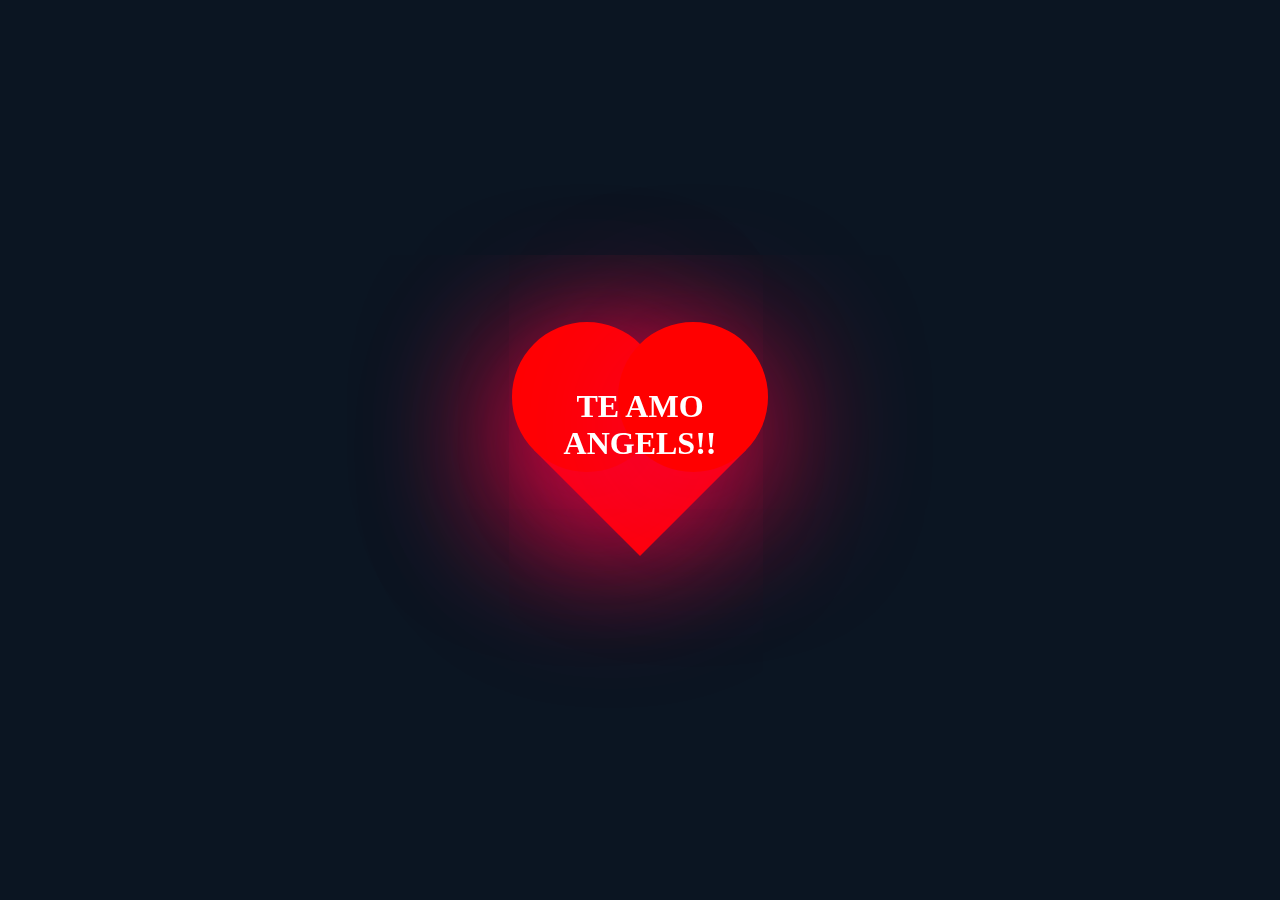
<file: corazon.html>
<!DOCTYPE html>
<html lang="en">
<head>
    <meta charset="UTF-8">
    <meta name="viewport" content="width=device-width, initial-scale=1.0">
    <title>Te amooo ❤️</title>
</head>
<style>
    body {
        margin: 0;
        padding: 0;
        min-height: 100vh;
        display: flex;
        align-items: center;
        justify-content: center;
        background: #0b1522;
    }
    .heart {
        height: 150px;
        width: 150px;
        background-color: red;
        position: relative;
        transform: rotate(45deg);
        box-shadow: -20px 20px 150px #f20044;
        animation: palpitar 0.5s linear infinite alternate;
    }
    .contenido {
        position: fixed;
        margin-bottom: 50px;
        text-align: center;
    }
    h1 {
        color: white;
    }
    @keyframes palpitar {
        0%{transform: rotate(45deg) scale(1.10);}
        80%{transform: rotate(45deg) scale(1.0);}
        100%{transform: rotate(45deg) scale(0.8);}
    }
    .heart::before {
        content: "";
        position: absolute;
        height: 150px;
        width: 150px;
        background: red;
        right: 50%;
        border-radius: 50%;
        box-shadow: 20px 20px 150px #f20044;
    }
    .heart::after {
        content: "";
        position: absolute;
        height: 150px;
        width: 150px;
        background: red;
        top: -50%;
        border-radius: 50%;
        box-shadow: 20px 20px 150px #f20044;
    }
</style>
<body>
    <div class="heart"></div>
    <div class="contenido">
        <h1> TE AMO<br>ANGELS!!</h1>
    </div>
</body>
</html>
</file>
